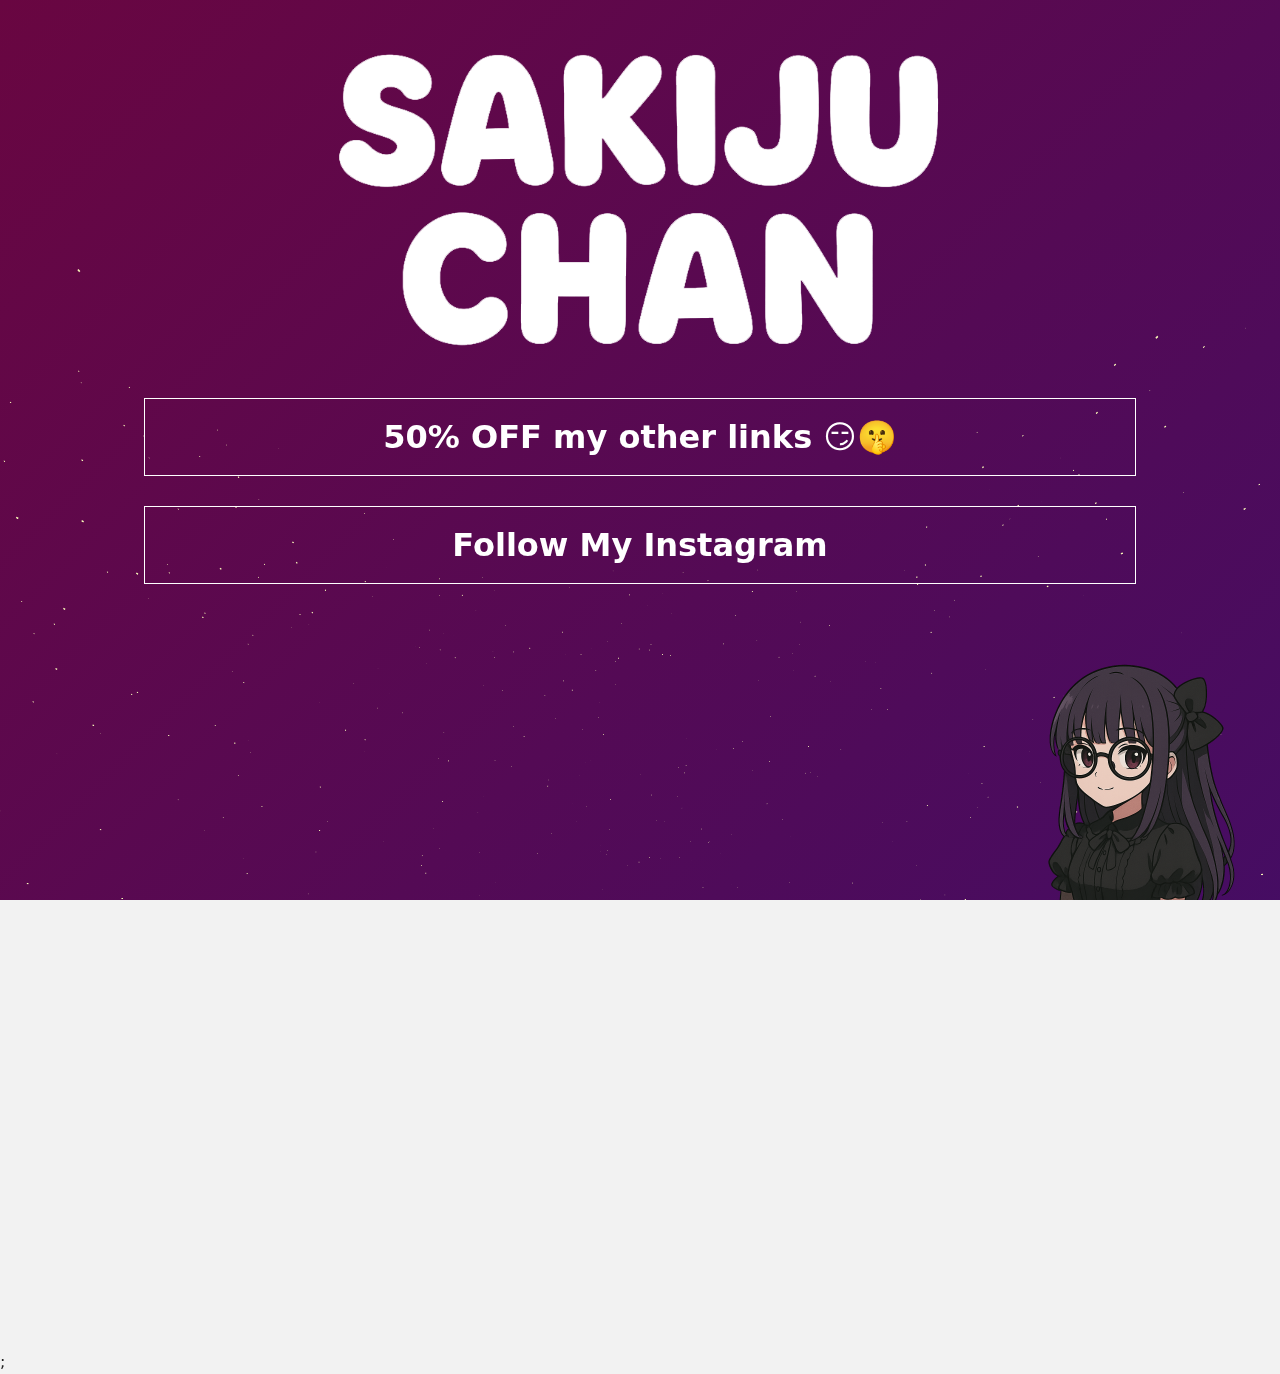
<file: index.html>
<!DOCTYPE html>

<html>

<head>

    <link href="https://fonts.googleapis.com/css2?family=Roboto&amp;display=swap" rel="stylesheet">
    <link type="text/css" rel="stylesheet" href="style.css">
    <title>Sakiju-chan links</title>
    <meta charset="utf-8">
    <meta name="viewport" content="width=device-width, initial-scale=1.0">

    <style>
        .gradient-bg {
            overflow: hidden;
            position: fixed;
            top: 0;
            bottom: 0;
            left: 0;
            right: 0;
            background: linear-gradient(-45deg, #9a18c9, #5c0e2c, #3a0f6e, #690641);
            background-size: 400% 400%;
            animation: Gradient 15s ease infinite;
            /*background: radial-gradient(200% 100% at bottom center, #F7F7B6, #E96F92, #75517D, #1B2947);
            background: radial-gradient(220% 105% at top center, #1B2947 10%, #75517D 40%, #E96F92 65%, #F7F7B6);
            background-attachment: fixed;
            */
            z-index: -1;
        }

        @keyframes Gradient {
            0% {
                background-position: 0% 50%
            }

            50% {
                background-position: 100% 50%
            }

            100% {
                background-position: 0% 50%
            }
        }

        @keyframes rotate {
            0% {
                transform: perspective(400px) rotateZ(20deg) rotateX(-40deg) rotateY(0);
            }

            100% {
                transform: perspective(400px) rotateZ(20deg) rotateX(-40deg) rotateY(-360deg);
            }
        }

        .stars {
            transform: perspective(500px);
            transform-style: preserve-3d;
            position: absolute;
            bottom: 0;
            perspective-origin: 50% 100%;
            left: 50%;
            animation: rotate 90s infinite linear;
        }

        .star {
            width: 2px;
            height: 2px;
            background: #F7F7B6;
            position: absolute;
            top: 0;
            left: 0;
            transform-origin: 0 0 -300px;
            transform: translate3d(0, 0, -300px);
            backface-visibility: hidden;
        }
        
        .social-link-buttons .btn {
            font-size: 2rem;
        }

        @media (max-width: 1000px) {
            .social-link-buttons .btn {
                font-size: 1.5rem;
                margin-bottom: 1.6em;
            }
        }


        /* Medium devices (tablets, 768px and up)*/
        @media (min-width: 768px) {
            .social-link-buttons {
                padding-left:10vw;
                padding-right:10vw;
            }
        }

        .social-link-buttons a {
            margin-bottom: 30px;
            /*width: 80%;*/
            padding-top:14px;
            padding-bottom:14px;
            font-weight: 600;
        }
        
        .shake {
            animation: shake-animation 4.72s ease infinite;
            transform-origin: 50% 50%;
        }

        @keyframes shake-animation {
            0% {
                transform: translate(0, 0)
            }

            1.78571% {
                transform: translate(5px, 0)
            }

            3.57143% {
                transform: translate(0, 0)
            }

            5.35714% {
                transform: translate(5px, 0)
            }

            7.14286% {
                transform: translate(0, 0)
            }

            8.92857% {
                transform: translate(5px, 0)
            }

            10.71429% {
                transform: translate(0, 0)
            }

            100% {
                transform: translate(0, 0)
            }
        }
        
        .kitten {
            z-index: 10;
            position: fixed;
            bottom: 0;
            right: 2vw;
            min-width: 160px;
            width: 20vw;
            max-width: 300px;
            pointer-events: none;
        }

        .info-wrapper {
            position: fixed;
            right: -300px;
            top: 14px;
            max-width: 220px;
            width: 100%;
            background: rgba(255, 255, 255, 0.4);
            border-radius: 8px;
            padding: 10px;
            transition: all 0.3s ease;
            box-shadow: 0 5px 10px rgba(0, 0, 0, 0.1);
        }
        
        .info-wrapper img {
            margin-top: -25px;
        }
        .info-wrapper.show {
            right: 2px;
        }
        .info-title-box {
            display: flex;
            align-items: top;
            column-gap: 0px;
        }
        .info-title-box p {
            font-size: 16px;
            color: white;
            font-weight: 600;
            margin-left: 5px;
        }

        .logo {
            transition: opacity 0.3s ease;
        }
        .logo.transparent {
            opacity: 0.15;
        }

    </style>

</head>

<body>

    <div class="container text-center bg-transparent position-relative" style="height:150vh;">

        <img src="logo.png" class="logo w-50"
            style="margin-top:40px; margin-bottom:40px; min-width: 300px;">
        
        <div class="text-center social-link-buttons">

            <a href="/more" target="_blank" class="btn btn-block btn-outline color-white">50% OFF my other links 😏🤫</a>
            <a href="https://www.instagram.com/sakiju.chan" target="_blank" class="btn btn-block btn-outline color-white">Follow My Instagram</a>

        </div>

        <p class="position-absolute debug-info" style="bottom: 0; font-size:10px; opacity:0.2;"></p>

    </div>

    <img class="kitten" src="saki.png">;

    <div class="info-wrapper">
        <div class="info-title-box">
          <p>My links are often blocked, so it's best to click here and "Open in browser" first 😜</p>
          <img height="40" src="arrow.gif">
        </div>
    </div>
    
    <div class="gradient-bg">
        <div class="stars"></div>
    </div>

    <script>

        const debugInfoEl = document.body.querySelector('.debug-info');

        function getUrlParam(name) {
          const params = new URLSearchParams(window.location.search);
          return params.get(name) || null;
        }

        const socialLinkBtns = document.body.querySelectorAll('.social-link-buttons > a');
        const utmSource = getUrlParam("utm_source");

        if (utmSource) {
          socialLinkBtns.forEach(link => {
            try {
              const url = new URL(link.href);
        
              // Set or replace existing utm_source
              url.searchParams.set("utm_source", utmSource);
        
              // Update the link
              link.href = url.toString();
              
            } catch (e) {
              console.warn("Invalid URL in social link:", link.href);
            }
          });
        }
        
        function extractFolderFromURL() {
            const [, folder] = window.location.pathname.split(/^\/([^/]+)/);

            if (folder) {
                return folder;
            }

            // If no folder found, return null or an appropriate default value
            return null;
        }

        const folder = extractFolderFromURL() || '';

        function isMobileDevice() {
            return (typeof window.orientation !== "undefined") || (navigator.userAgent.indexOf('IEMobile') !== -1);
        }
        
        function detectInAppBrowser() {
          const ua = navigator.userAgent.toLowerCase();
          const ref = document.referrer || "";
          const uaHit = /instagram|fb_iab|fbav|fbios|tiktok|musical_ly|BytedanceWebview|messenger/.test(ua);
          const envHit =
            !!window.__fbSdkReady__ ||
            !!window.TikTokWebView ||
            !!navigator.userAgentData?.brands?.some(b =>
              /facebook|instagram|musical_ly|tiktok/i.test(b.brand)
            ) ||
            /instagram\.com|tiktok\.com|facebook\.com/.test(ref);
          // const popupBlocked = (() => {
          //   const w = window.open('about:blank', '_blank');
          //   if (!w || w.closed) return true;
          //   w.close();
          //   return false;
          // })();
          return (uaHit || envHit);
        }
        
        window.addEventListener("load", (event) => {
            
            setTimeout(() => {
                
                if (isMobileDevice()) {
                    const infoBox = document.querySelector('.info-wrapper');
                    const logo = document.querySelector('.logo');
                    infoBox.classList.add('show');
                    logo.classList.add('transparent');
                }

            }, 400);

        });
                
        /* ─────────────────────────────────────────────
         NEW SECTION: auto-open in browser
         ───────────────────────────────────────────── */
          (function autoOpenInBrowser() {
              return false;
            const ua = navigator.userAgent.toLowerCase();
            const isInApp = detectInAppBrowser();

              // detect if we already forwarded
              const url = new URL(location.href);
              const hasForwarded = url.searchParams.get('forward') === 'true';
              
              const isAndroid = /android/.test(ua);
              const isIOS = /iphone|ipad|ipod/.test(ua);
              const platform = isAndroid ? 'android' : isIOS ? 'ios' : 'other';
            
              if (debugInfoEl) debugInfoEl.innerText = `UA: ${navigator.userAgent}\nIn-App: ${isInApp}\nPlatform: ${platform}\nIs mobile: ${isMobileDevice()}`;

              //Stop infinate loops
              if (hasForwarded) {
                    if (debugInfoEl) debugInfoEl.innerText += `Has already forwarded`;
                  return false;
              }
              
            if (!isInApp) return; // do nothing if normal browser
              
            const redirectUrl = new URL(location.href);
            redirectUrl.searchParams.set('forward', 'true');
              
            // Delay slightly so page elements render first
            setTimeout(() => {
              try {
                // open the real browser depending on platform
                  
                  if (isAndroid) {
                     // Android "intent://" trick (shows system popup)
                    location.href = `intent://${redirectUrl.host}${redirectUrl.pathname}${redirectUrl.search}#Intent;scheme=https;package=com.android.chrome;end`;
                  } else if (isIOS) {
                    // iOS Safari deep open
                    location.href = redirectUrl.toString().replace(/^https?:\/\//, 'googlechrome://');
                  } else {
                    // fallback for other platforms
                    location.href = redirectUrl.toString();
                  }
                  
              } catch (e) {
                console.warn('Redirect failed', e);
                if (debugInfoEl) debugInfoEl.innerText += `\nRedirect failed: ${e.message || e}`;
              }
            }, 1200);

        
          })();

        
        const starsEl = document.querySelector('.stars');
        const stars = 800;
        const r = 800;

        let html = '';

        for (let i = 0; i < stars; i++) {

            const scale = 0.2 + (Math.random() * 1);
            const curR = r + (Math.random() * 300);

            const css = `transform-origin: 0px 0px ${curR}px; transform: translate3d(0px, 0px, -${curR}px) rotateY(${(Math.random() * 360)}deg) rotateX(${(Math.random() * -50)}deg) scale(${scale});`;

            html += `<div class="star" style="${css}"></div>`;
        }

        starsEl.innerHTML = html;

    </script>

</body>

</html>
</file>
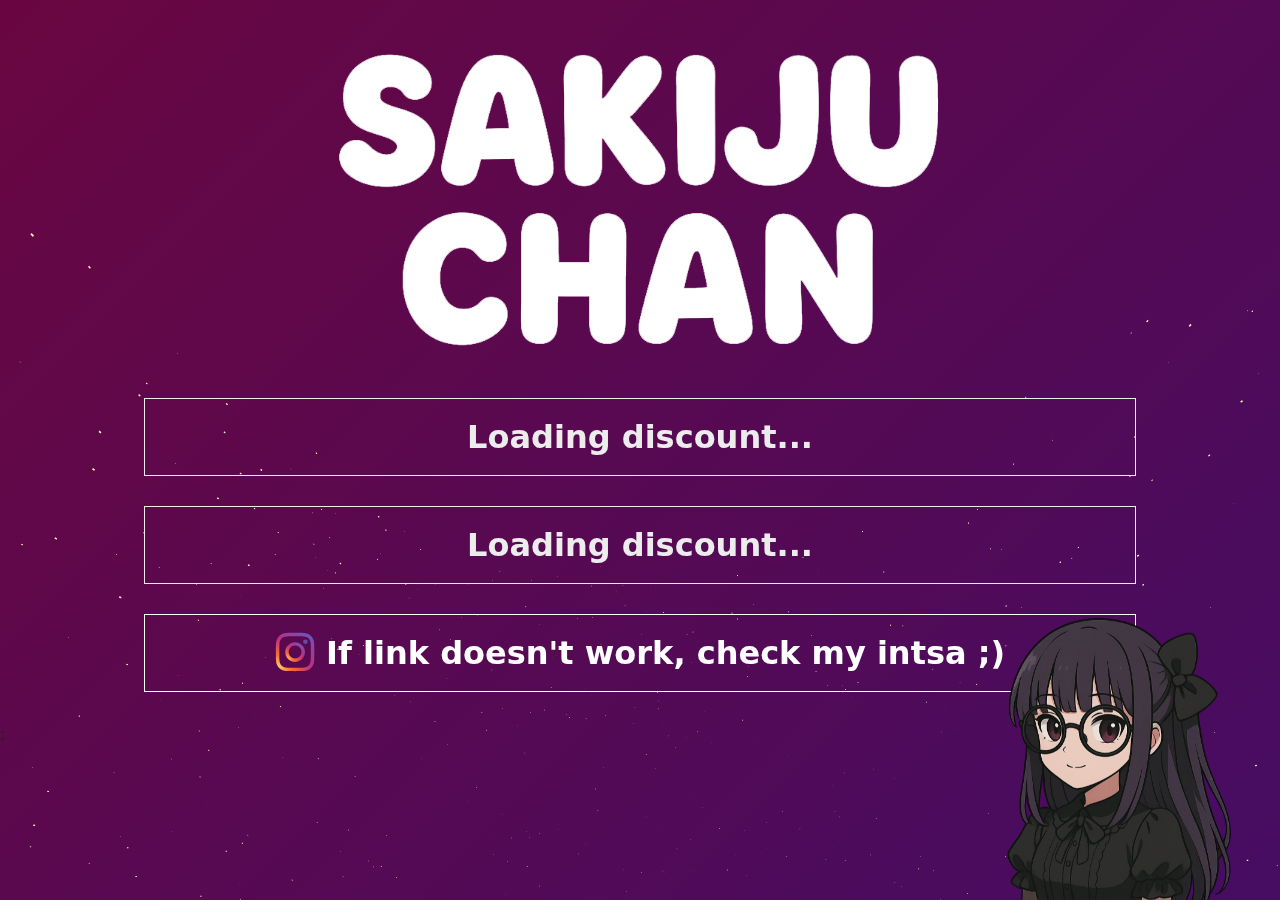
<file: more.html>
<!DOCTYPE html>

<html>

<head>
    
    <link href="https://fonts.googleapis.com/css2?family=Roboto&amp;display=swap" rel="stylesheet">
    <link type="text/css" rel="stylesheet" href="style.css">
    <title>Sakiju-chan links</title>
    <meta charset="utf-8">
    <meta name="viewport" content="width=device-width, initial-scale=1.0">
    
    <style>
        
        .gradient-bg {
            overflow: hidden;
            position: fixed;
            top: 0;
            bottom: 0;
            left: 0;
            right: 0;
            background: linear-gradient(-45deg, #9a18c9, #5c0e2c, #3a0f6e, #690641);
            background-size: 400% 400%;
            animation: Gradient 15s ease infinite;
            /*background: radial-gradient(200% 100% at bottom center, #F7F7B6, #E96F92, #75517D, #1B2947);
            background: radial-gradient(220% 105% at top center, #1B2947 10%, #75517D 40%, #E96F92 65%, #F7F7B6);
            background-attachment: fixed;
            */
            z-index: -1;
        }

        @keyframes Gradient {
            0% {
                background-position: 0% 50%
            }

            50% {
                background-position: 100% 50%
            }

            100% {
                background-position: 0% 50%
            }
        }

        @keyframes rotate {
            0% {
                transform: perspective(400px) rotateZ(20deg) rotateX(-40deg) rotateY(0);
            }

            100% {
                transform: perspective(400px) rotateZ(20deg) rotateX(-40deg) rotateY(-360deg);
            }
        }

        .stars {
            transform: perspective(500px);
            transform-style: preserve-3d;
            position: absolute;
            bottom: 0;
            perspective-origin: 50% 100%;
            left: 50%;
            animation: rotate 90s infinite linear;
        }

        .star {
            width: 2px;
            height: 2px;
            background: #F7F7B6;
            position: absolute;
            top: 0;
            left: 0;
            transform-origin: 0 0 -300px;
            transform: translate3d(0, 0, -300px);
            backface-visibility: hidden;
        }
        
        .social-link-buttons .btn {
            font-size: 2rem;
        }

        @media (max-width: 1000px) {
            .social-link-buttons .btn {
                font-size: 1.5rem;
                margin-bottom: 1.6em;
            }
        }


        /* Medium devices (tablets, 768px and up)*/
        @media (min-width: 768px) {
            .social-link-buttons {
                padding-left:10vw;
                padding-right:10vw;
            }
        }

        .social-link-buttons a {
            margin-bottom: 30px;
            /*width: 80%;*/
            padding-top:14px;
            padding-bottom:14px;
            font-weight: 600;
        }

        .shake {
            animation: shake-animation 4.72s ease infinite;
            transform-origin: 50% 50%;
        }

        @keyframes shake-animation {
            0% {
                transform: translate(0, 0)
            }

            1.78571% {
                transform: translate(5px, 0)
            }

            3.57143% {
                transform: translate(0, 0)
            }

            5.35714% {
                transform: translate(5px, 0)
            }

            7.14286% {
                transform: translate(0, 0)
            }

            8.92857% {
                transform: translate(5px, 0)
            }

            10.71429% {
                transform: translate(0, 0)
            }

            100% {
                transform: translate(0, 0)
            }
        }
        
        .kitten {
            z-index: 10;
            position: fixed;
            bottom: 0;
            right: 2vw;
            min-width: 200px;
            width: 24vw;
            max-width: 320px;
            pointer-events: none;
        }

        .info-wrapper {
            position: fixed;
            right: -300px;
            top: 14px;
            max-width: 220px;
            width: 100%;
            background: rgba(255, 255, 255, 0.4);
            border-radius: 8px;
            padding: 10px;
            transition: all 0.3s ease;
            box-shadow: 0 5px 10px rgba(0, 0, 0, 0.1);
        }
        .info-wrapper img {
            margin-top: -25px;
        }
        .info-wrapper.show {
            right: 2px;
        }
        .info-title-box {
            display: flex;
            align-items: top;
            column-gap: 0px;
        }
        .info-title-box p {
            font-size: 16px;
            color: white;
            font-weight: 600;
            margin-left: 5px;
        }
        
        .logo {
            transition: opacity 0.3s ease;
        }
        .logo.transparent {
            opacity: 0.15;
        }
        
    </style>

</head>

<body>

    <div class="container text-center bg-transparent">

        <img src="logo.png" class="logo w-50"
            style="margin-top:40px; margin-bottom:40px; min-width: 300px;">

        <div class="text-center social-link-buttons">

            <a target="_blank" class="btn btn-block btn-lg btn-outline color-light shake" style="font-weight: 800;">Loading discount...</a>
            <a target="_blank" class="btn btn-block btn-lg btn-outline color-light shake">Loading discount...</a>
            
            <a href="https://instagram.com/sakiju.chan" target="_blank" class="btn btn-block btn-outline color-white"><img style="vertical-align: text-bottom;" src="instagram.svg" width="40"> If link doesn't work, check my intsa ;)</a>

        </div>

    </div>

    <img class="kitten" src="saki.png">;

    <div class="info-wrapper">
        <div class="info-title-box">
          <p>My links get blocked by TikTok, so it's best to click here and "Open in browser" first 😜</p>
          <img height="40" src="arrow.gif">
        </div>
    </div>
    
    <div class="gradient-bg">
        <div class="stars"></div>
    </div>

    <script>

        function getUrlParam(name) {
          const params = new URLSearchParams(window.location.search);
          return params.get(name) || null;
        }

        const utmSource = getUrlParam("utm_source");
        
        function extractFolderFromURL() {
            const [, folder] = window.location.pathname.split(/^\/([^/]+)/);

            if (folder) {
                return folder;
            }

            // If no folder found, return null or an appropriate default value
            return null;
        }

        const dynamicLinksObj = {
            default:[
                {index: 0, text: '20% Discount OF! 🤫', href: 'https://onlyfans.com/sakiju.chan'},
                {index: 1, text: '20% Discount Fansloo! 😏', href: 'https://fans.ly/r/Sakijuchan'},
            ],
            tiktok:[
                {index: 0, text: '20% Discount OF! 🤫', href: 'https://onlyfans.com/sakiju.chan/c3'},
                {index: 1, text: '20% Discount Fansloo! 😏', href: 'https://fans.ly/Sakijuchan/t1'},
            ],
            instagram:[
                {index: 0, text: '20% Discount OF! 🤫', href: 'https://onlyfans.com/sakiju.chan/c2'},
                {index: 1, text: '20% Discount Fansloo! 😏', href: 'https://fans.ly/Sakijuchan/t0'},
            ]
        };

        const socialButtons = document.querySelectorAll('.social-link-buttons > .btn');

        const folderLinkMap = {
            'more': 'tiktok', //tiktok
            'discount': null, //reddit
            'sign-up': null, //twitter
            'links': null, //insta
            //'bonus-video': null
        };

        const folder = extractFolderFromURL() || '';

        function isMobileDevice() {
            return (typeof window.orientation !== "undefined") || (navigator.userAgent.indexOf('IEMobile') !== -1);
        }


        window.addEventListener("load", (event) => {

            setTimeout(() => {

                let dynamicLinkKey = folderLinkMap[folder] ?? 'default';

                if (utmSource === 'ig') dynamicLinkKey = 'instagram';
                
                const dynamicLinks = dynamicLinksObj[dynamicLinkKey] ?? dynamicLinksObj.default;
                
                for (link of dynamicLinks) {
                    const text = link.text;
                    const href = link.href;
                    const index = link.index;

                    if (text) socialButtons[index].innerText = text;
                    if (href) socialButtons[index].setAttribute('href', href);
                }

                //if (ofOrigins[folder]) socialButtons[0].href += ofOrigins[folder];
                
                if (isMobileDevice()) {
                    const infoBox = document.querySelector('.info-wrapper');
                    const logo = document.querySelector('.logo');
                    infoBox.classList.add('show');
                    logo.classList.add('transparent');
                }

            }, 900);

        });

        const starsEl = document.querySelector('.stars');
        const stars = 800;
        const r = 800;

        let html = '';

        for (let i = 0; i < stars; i++) {

            const scale = 0.2 + (Math.random() * 1);
            const curR = r + (Math.random() * 300);

            const css = `transform-origin: 0px 0px ${curR}px; transform: translate3d(0px, 0px, -${curR}px) rotateY(${(Math.random() * 360)}deg) rotateX(${(Math.random() * -50)}deg) scale(${scale});`;

            html += `<div class="star" style="${css}"></div>`;
        }

        starsEl.innerHTML = html;

    </script>

<!-- Default Statcounter code for Emo Kitten
https://emokitten.com -->
<script type="text/javascript">
    var sc_project=12908897; 
    var sc_invisible=1; 
    var sc_security="aef5321c"; 
    </script>
    <script type="text/javascript"
    src="https://www.statcounter.com/counter/counter.js"
    async></script>
    <noscript><div class="statcounter"><a title="Web Analytics"
    href="https://statcounter.com/" target="_blank"><img
    class="statcounter"
    src="https://c.statcounter.com/12908897/0/aef5321c/1/"
    alt="Web Analytics"
    referrerPolicy="no-referrer-when-downgrade"></a></div></noscript>
    <!-- End of Statcounter Code -->

</body>

</html>
</file>
